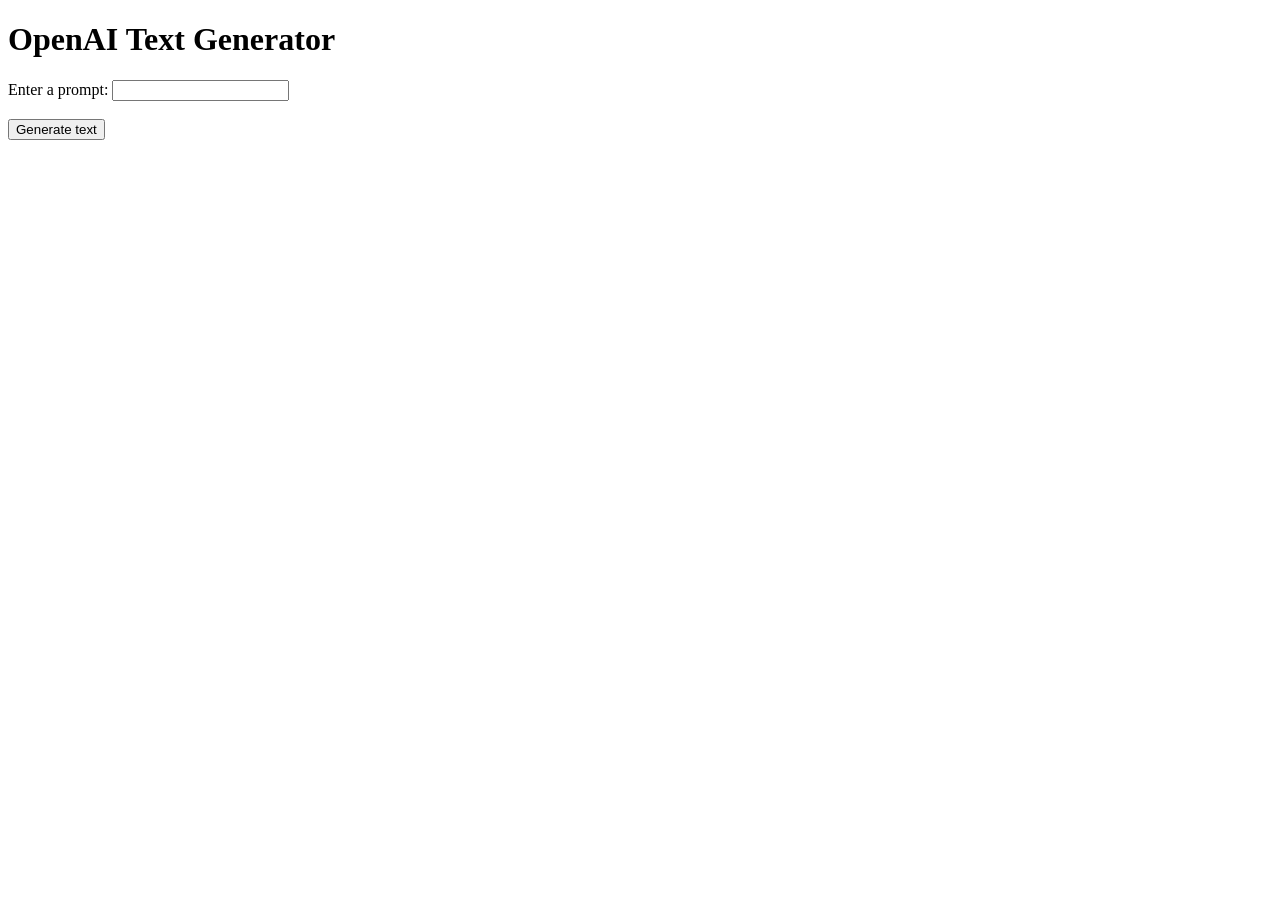
<file: robot/public/data_page/openai.html>
<!DOCTYPE html>
<html>
  <head>
    <meta charset="UTF-8">
    <title>OpenAI Text Generator</title>
  </head>
  <body>
    <h1>OpenAI Text Generator</h1>
    <form>
      <label for="prompt">Enter a prompt:</label>
      <input type="text" id="prompt" name="prompt"><br><br>
      <input type="submit" value="Generate text">
    </form>
    <div id="output"></div>
    <script>
      // Replace YOUR_API_KEY with your actual OpenAI API key
      const apiKey = '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';

      // Get references to the form and output elements
      const form = document.querySelector('form');
      const output = document.querySelector('#output');

      // Add an event listener to the form to generate text when it's submitted
      form.addEventListener('submit', event => {
        event.preventDefault();

        // Get the user's prompt from the form
        const prompt = document.querySelector('#prompt').value;

        // The OpenAI API endpoint to send requests to
        const apiUrl = 'https://api.openai.com/v1/engines/davinci-codex/completions';

        // The options to send with the request
        const options = {
          method: 'POST',
          headers: {
            'Content-Type': 'application/json',
            'Authorization': `Bearer ${apiKey}`
          },
          body: JSON.stringify({
            prompt: prompt,
            max_tokens: 200,
            n: 1,
            stop: '\n'
          })
        };

        // Send the request to the OpenAI API endpoint
        fetch(apiUrl, options)
          .then(response => response.json())
          .then(data => {
            // Display the generated text in the output element
            output.innerHTML = `<p>${data.choices[0].text}</p>`;
          })
          .catch(error => {
            // Display any errors in the output element
            output.innerHTML = `<p>Error: ${error.message}</p>`;
          });
      });
    </script>
  </body>
</html>
</file>
